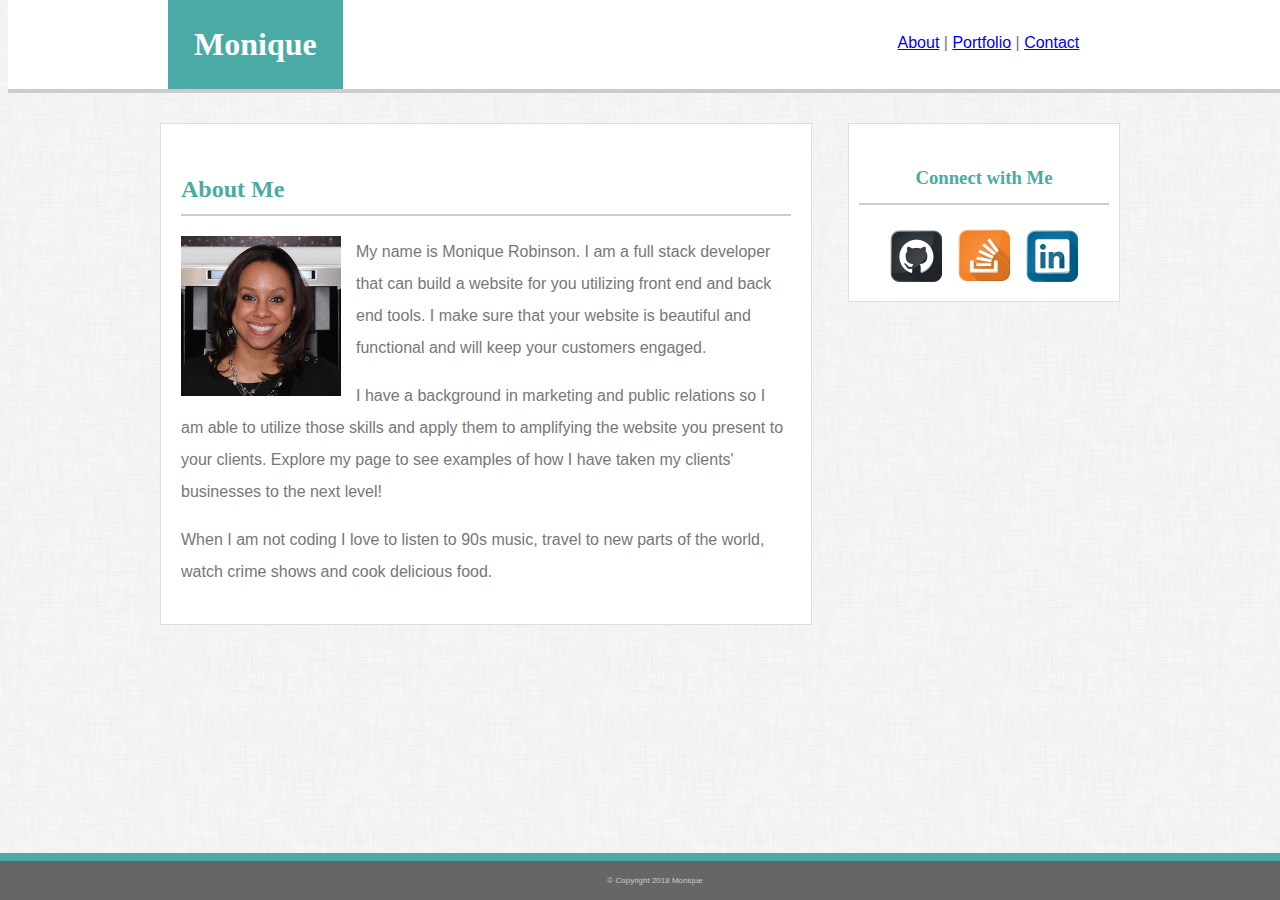
<file: index.html>
<!DOCTYPE html>
<html lang="en">
<head>
  <meta charset="UTF-8">
  <meta name="viewport" content="width=device-width, initial-scale=1.0">
  <meta http-equiv="X-UA-Compatible" content="ie=edge">
  <title>Monique Robinson</title>
  <!-- <link rel="stylesheet" type="text/css" href="./assets/css/reset.css"> -->
  <link rel="stylesheet" type="text/css" href="./assets/css/style.css">

</head>

<body background="./assets/images/dust_scratches.png">

<header>
<div class="container">
  <h1>
    Monique
  </h1> 
  <div class="topnav">
    <!-- <a class="active" href="#home">Home</a> -->
    <a href="index.html">About</a> | 
    <a href="porfolio.html">Portfolio</a> | 
    <a href="contact.html">Contact</a>
  </div>
  </div>

</header>

  <div class="container clearfix" >
    <section id="content">
    <h2 class="underline">
      About Me
    </h2>
    
    <p>
      <img class="mainphoto" src="./assets/images/IMG_1868.jpg" alt="Monique Robinson" style="height:160px;width:160px;margin-right:15px">
      My name is Monique Robinson. I am a full stack developer that can build a website for you utilizing front end and back end tools. I make sure that your website is beautiful and functional and will keep your customers engaged.
    </p>

    <p>
        I have a background in marketing and public relations so I am able to utilize those skills and apply them to amplifying the website you present to your clients. Explore my page to see examples of how I have taken my clients' businesses to the next level!
    </p>

    <p>
      When I am not coding I love to listen to 90s music, travel to new parts of the world, watch crime shows and cook delicious food. 
    </p>
    </section>

    <section id="connect">
        <h3 class="underline">
          Connect with Me
        </h3>
        <a href="https://github.com/morobins">
          <img src="./assets/images/github_logo_64.png" alt="github logo"></a>
        <a href="https://stackoverflow.com/users/9064688/monique-robinson">
          <img src="./assets/images/stackoverflow_logo_64.png" alt="stack overflow logo"></a>
        <a href="https://www.linkedin.com/in/moniquedrobinson/">
          <img src="./assets/images/linkedin_logo_64.png" alt="linkedIn logo"></a>
    </section>

    <div id="footer">
      &#169 Copyright 2018 Monique
    </div>
    

  </div>
  
</body>
</html>
</file>
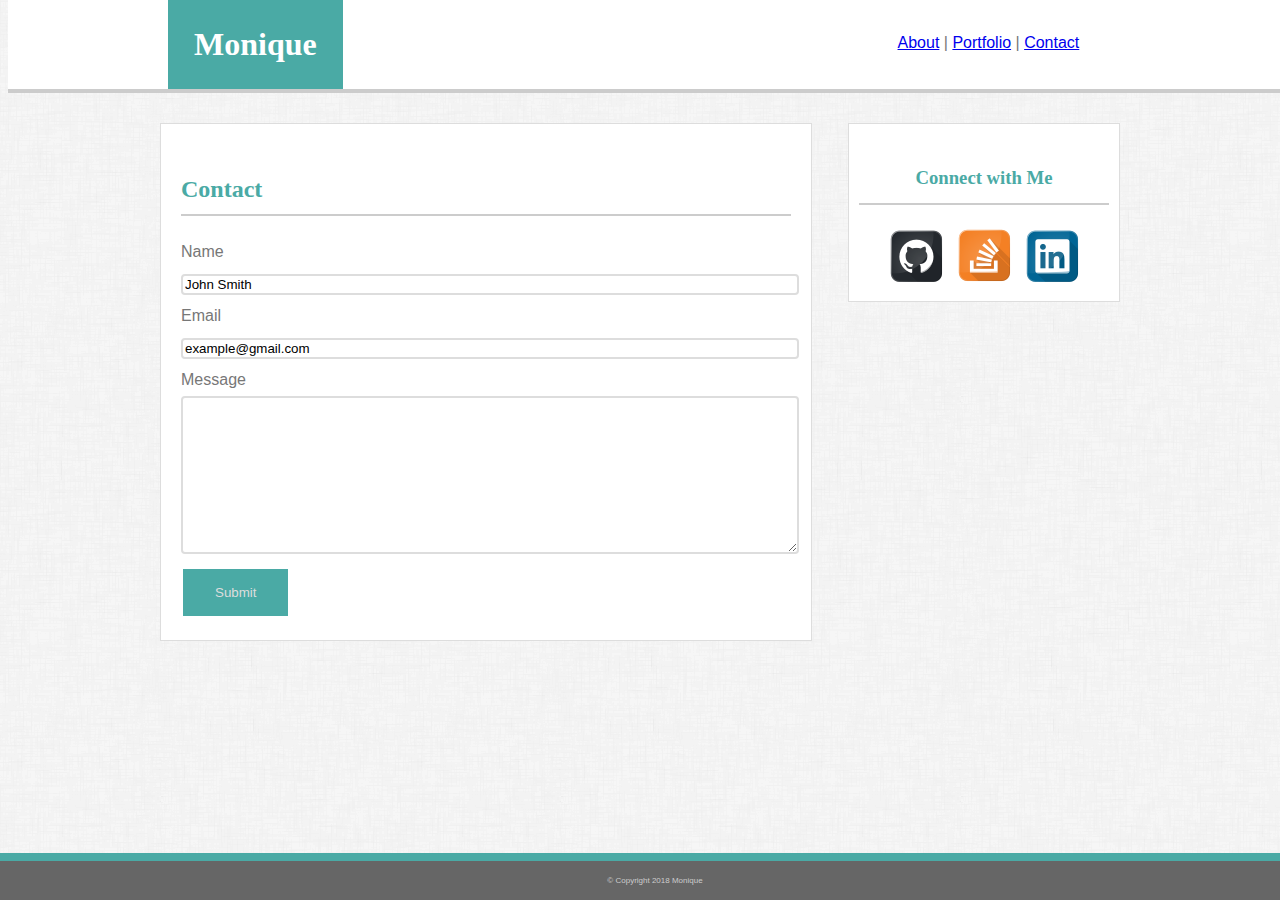
<file: contact.html>
<!DOCTYPE html>
<html lang="en">
<head>
  <meta charset="UTF-8">
  <meta name="viewport" content="width=device-width, initial-scale=1.0">
  <meta http-equiv="X-UA-Compatible" content="ie=edge">
  <title>Monique Robinson</title>
  <!-- <link rel="stylesheet" type="text/css" href="./assets/css/reset.css"> -->
  <link rel="stylesheet" type="text/css" href="./assets/css/style.css">

</head>

<body background="./assets/images/dust_scratches.png">

<header>
<div class="container">
  <h1>
    Monique
  </h1> 
  <div class="topnav">
    <!-- <a class="active" href="#home">Home</a> -->
    <a href="index.html">About</a> | 
    <a href="porfolio.html">Portfolio</a> | 
    <a href="contact.html">Contact</a>
  </div>
  </div>

</header>

  <div class="container clearfix" >
    <section id="content">
      <h2 class="underline">
        Contact
      </h2>
      <form id="form">
        Name <br>
        <input class="input" type="text" name="name" value="John Smith" height="18px"
        ><br>
        Email <br>
        <input class="input" type="text" name="email" value="example@gmail.com">
        <br>
        Message <br>
        <textarea class="input" name="text" id="" cols="40" rows="10"></textarea>
        <br>
        <input class="submit" type="submit" value="Submit">
      </form>
    </section>

    <section id="connect">
        <h3 class="underline">
          Connect with Me
        </h3>
        <a href="https://github.com/morobins">
          <img src="./assets/images/github_logo_64.png" alt="github logo"></a>
        <a href="https://stackoverflow.com/users/9064688/monique-robinson">
          <img src="./assets/images/stackoverflow_logo_64.png" alt="stack overflow logo"></a>
        <a href="https://www.linkedin.com/in/moniquedrobinson/">
          <img src="./assets/images/linkedin_logo_64.png" alt="linkedIn logo"></a>
    </section>

    <div id="footer">
      &#169 Copyright 2018 Monique
    </div>
    

  </div>
  
</body>
</html>
</file>
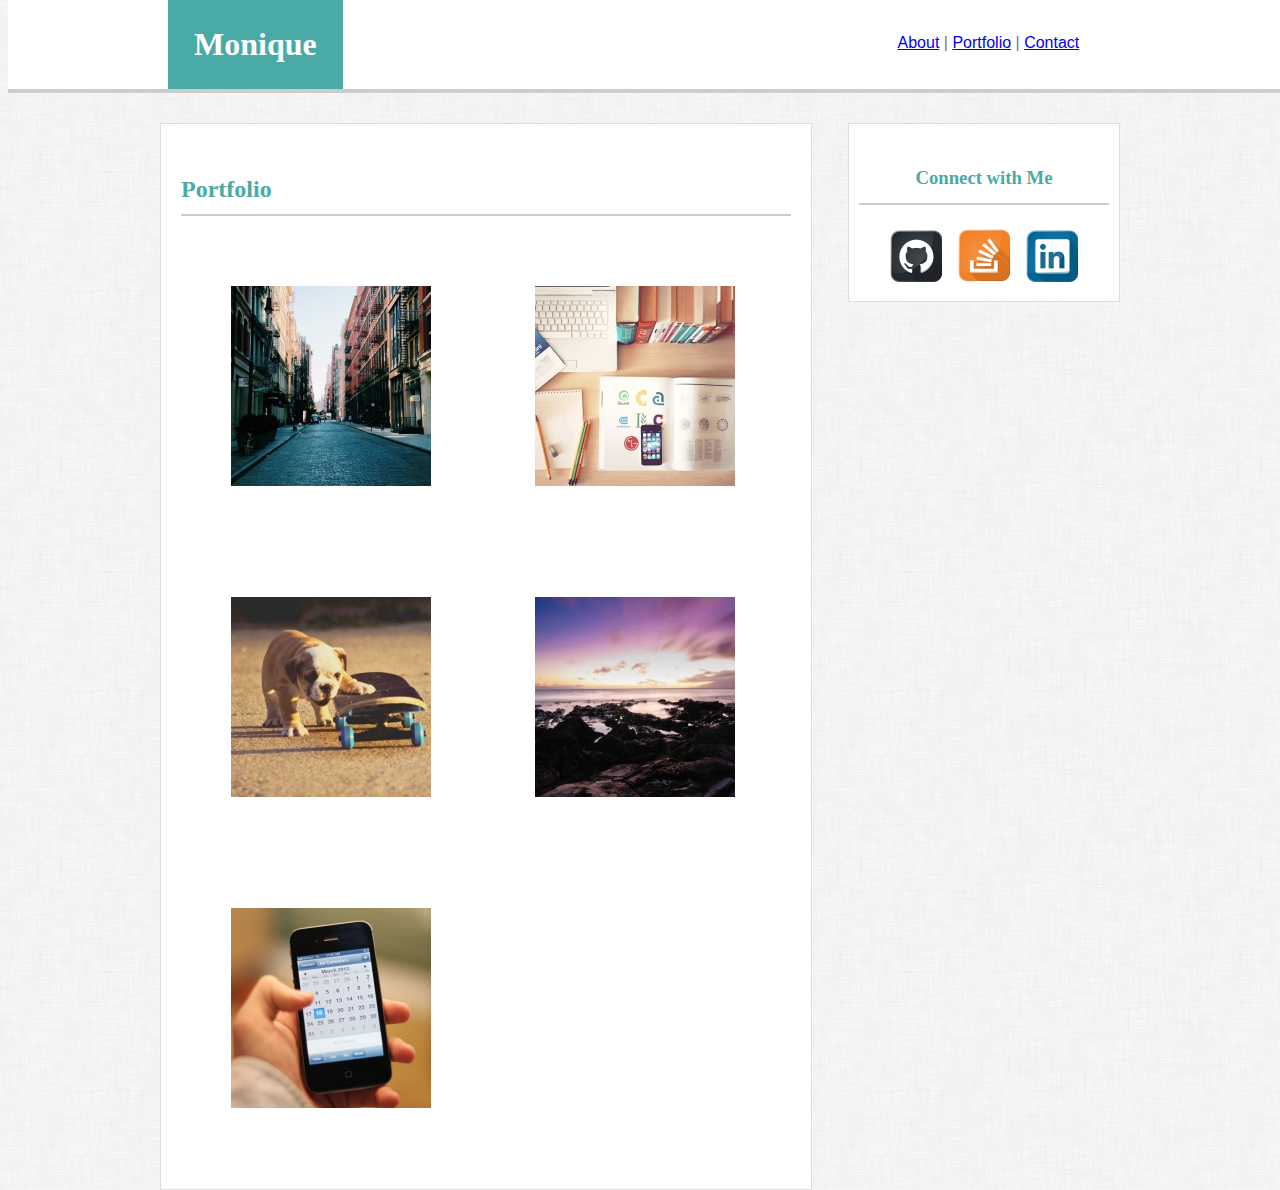
<file: porfolio.html>
<!DOCTYPE html>
<html lang="en">
<head>
  <meta charset="UTF-8">
  <meta name="viewport" content="width=device-width, initial-scale=1.0">
  <meta http-equiv="X-UA-Compatible" content="ie=edge">
  <title>Monique Robinson</title>
  <!-- <link rel="stylesheet" type="text/css" href="./assets/css/reset.css"> -->
  <link rel="stylesheet" type="text/css" href="./assets/css/style.css">

</head>

<body background="./assets/images/dust_scratches.png">

<header>
<div class="container">
  <h1>
    Monique
  </h1> 
  <div class="topnav">
    <!-- <a class="active" href="#home">Home</a> -->
    <a href="index.html">About</a> | 
    <a href="porfolio.html">Portfolio</a> | 
    <a href="contact.html">Contact</a>
  </div>
  </div>

</header>

  <div class="container clearfix" >
    <section id="content">
      <h2 class="underline">
        Portfolio
      </h2>
      <section>
        <!-- <div class="container1"> -->
          <!-- <div id="title1">City Game</div> -->
          <img id="image1" src="./assets/images/arch_200_200.jpg" alt="City Game">
        <!-- </div> -->
        <img id="image2" src="./assets/images/book_200_200.jpg" alt="Paper to Tech">
        <!-- <div id="title2">Paper to Tech</div> -->
        <img id="image3" src="./assets/images/dog_200_200.jpg" alt="Dog Tricks">
        <!-- <div id="title3">Dog Tricks</div> -->
        <img id="image4" src="./assets/images/nature_200_200.jpg" alt="A New Day">
        <!-- <div id="title4">A New Day</div> -->
        <img id="image5" src="./assets/images/tech_200_200.jpg" alt="Tech Widgets">
        <!-- <div id="title5">Tech Wigits</div> --> 
      </section>
    </section>

    <section id="connect">
        <h3 class="underline">
          Connect with Me
        </h3>
        <a href="https://github.com/morobins">
          <img src="./assets/images/github_logo_64.png" alt="github logo"></a>
        <a href="https://stackoverflow.com/users/9064688/monique-robinson">
          <img src="./assets/images/stackoverflow_logo_64.png" alt="stack overflow logo"></a>
        <a href="https://www.linkedin.com/in/moniquedrobinson/">
          <img src="./assets/images/linkedin_logo_64.png" alt="linkedIn logo"></a>
    </section>

    <!-- <div id="footer">
      &#169 Copyright 2018 Monique
    </div> -->
    

  </div>
  
</body>
</html>
</file>
<file: assets/css/style.css>
header {
  top: 0;
  /* left: 0%; */
  width: 100%;
  margin: 0 auto;
  z-index: 99;
  background: #fff;
  position: fixed;
  border-bottom: 4px solid #ccc;
}


.topnav {
      /* height: 60px; */
      width: 22%;
      float: right;
      /* background-color: #ffffff; */
      font-family: 'Arial', 'Helvetica Neue', Helvetica, sans-serif;
      color: #777777;
      text-align: center;
      /* position: fixed; */
      padding: 34px;
      /* top: 0; */
      /* border-bottom: #cccccc 2px solid; */
} 

.topnav a {

}

h1 {
  background-color: #4aaaa5;
  color: #ffffff;
  display: inline-block;
  margin: 0;
  font-family: 'Georgia', Times, "Times New Roman", serif;
  text-align: center;
  padding: 26px;
} 

h2 {
  font-family: 'Georgia', Times, Times New Roman, serif;
  color: #4aaaa5
}

.underline {
  border-bottom: 2px solid #cccccc;
  display: block;
  line-height: 50px;
}

#Heading {
  font-family: 'Georgia', Times, Times New Roman, serif;
  color: #4aaaa5
}

.container {
  width: 960px;
  margin: 0 auto;
}

.clearfix {
  clear: both;
}

#content {
  font-family: 'Arial', 'Helvetica Neue', Helvetica, sans-serif;
  line-height: 2;
  width: 610px;
  float: left;
  background-color: #ffffff;
  color: #777777;
  border: solid .5px;
  border-color: #dddddd;
  padding: 20px;
  position: relative;
  margin-top: 115px;
}

.mainphoto {
  float: left;
}

.input {
  width: 100%;
  border: 2px solid #dddddd;
  border-radius: 4px;
  /* height: 14px; */
}

.submit {
  background-color: #4aaaa5;
  border: none;
  color: #dddddd;
  padding: 16px 32px;
  text-decoration: none;
  margin: 4px 2px;
  /* cursor: pointer; */
}

#image1 {
  /* width: 325px; */
  /* margin: 50px 50px; */
  padding: 50px;
}

/* #title1 {
  /* position: relative;
  text-align: center;
  color: red;
  z-index: 2; */
  /* position: absolute;
  bottom: 92px;
  left: 70px;
  background-color: #4aaaa5;
  color: #ffffff;
  padding-left: 63px;
  padding-right: 62px;
} */ 

#image2 {
  padding: 50px;
}

#image3 {
  padding: 50px;
}

#image4 {
  padding: 50px;
}

#image5 {
  padding: 50px;
}

#connect {
  width: 250px;
  float: right;
  color: #4aaaa5;
  background-color: #ffffff;
  border: solid .5px;
  border-color: #dddddd;
  text-align: center;
  padding: 10px;
  /* position: relative; */
  margin-top: 115px;
}

#footer {
  background-color: #666666;
  width: 100%;
  padding: 15px;
  bottom: 0%;
  right: 0%;
  left: 0%;
  position: fixed;
  text-align: center;
  border-top: solid 8px #4aaaa5;
  font-size: 8px; 
  font-family: 'Arial', 'Helvetica Neue', Helvetica, sans-serif;
  color: #cccccc;
}
</file>
